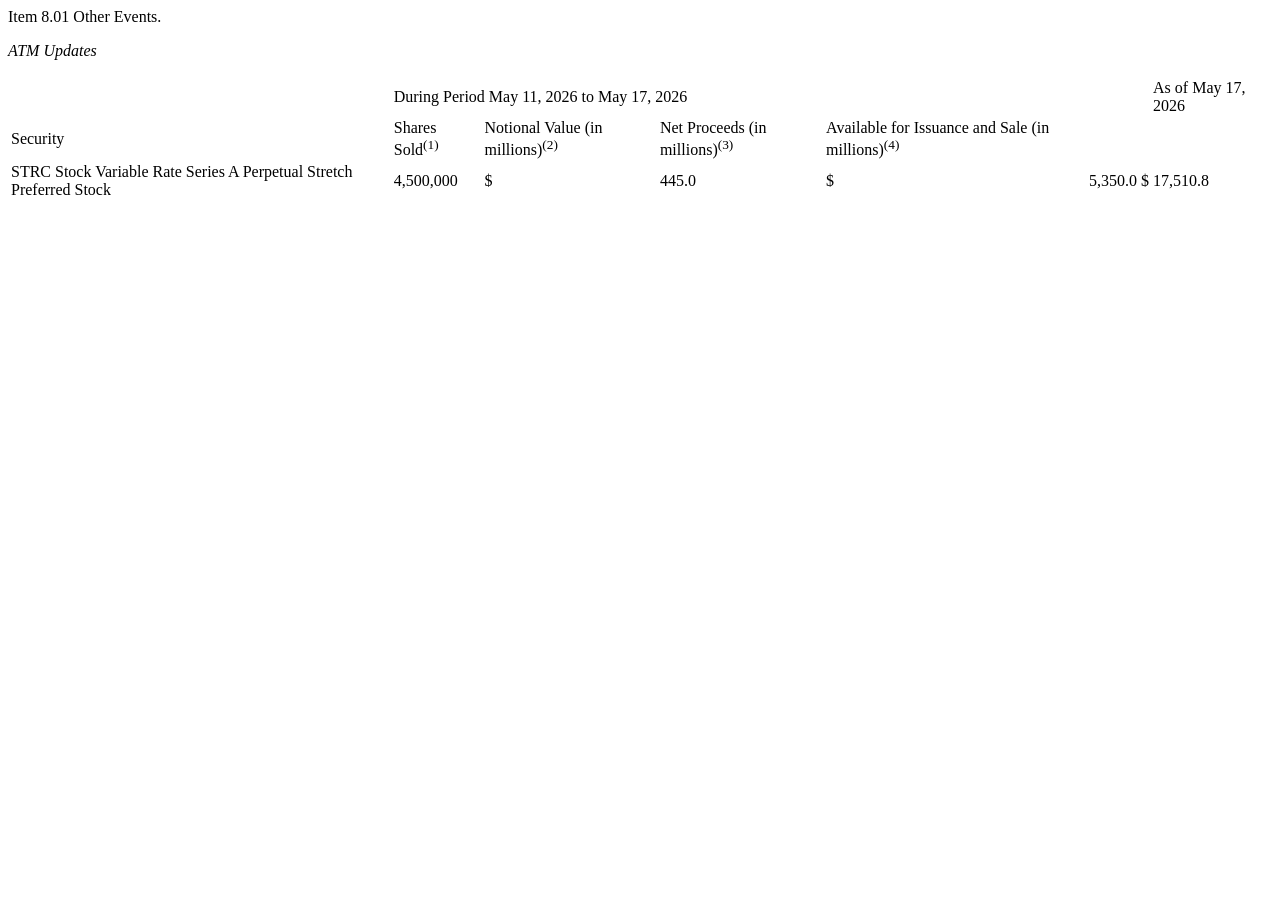
<file: tests/fixtures/atm_misaligned.html>
<html>
<body>
<p>Item 8.01 Other Events.</p>
<p><i>ATM Updates</i></p>

<table>
  <tr><td>&nbsp;</td><td colspan="6">During Period May 11, 2026 to May 17, 2026</td><td colspan="2">As of May 17, 2026</td></tr>
  <tr><td>Security</td><td>Shares Sold<sup>(1)</sup></td><td>Notional Value (in millions)<sup>(2)</sup></td><td>Net Proceeds (in millions)<sup>(3)</sup></td><td>Available for Issuance and Sale (in millions)<sup>(4)</sup></td></tr>
  <tr><td>STRC Stock Variable Rate Series A Perpetual Stretch Preferred Stock</td><td>4,500,000</td><td>$</td><td>445.0</td><td>$</td><td>5,350.0</td><td>$</td><td>17,510.8</td></tr>
</table>
</body>
</html>
</file>
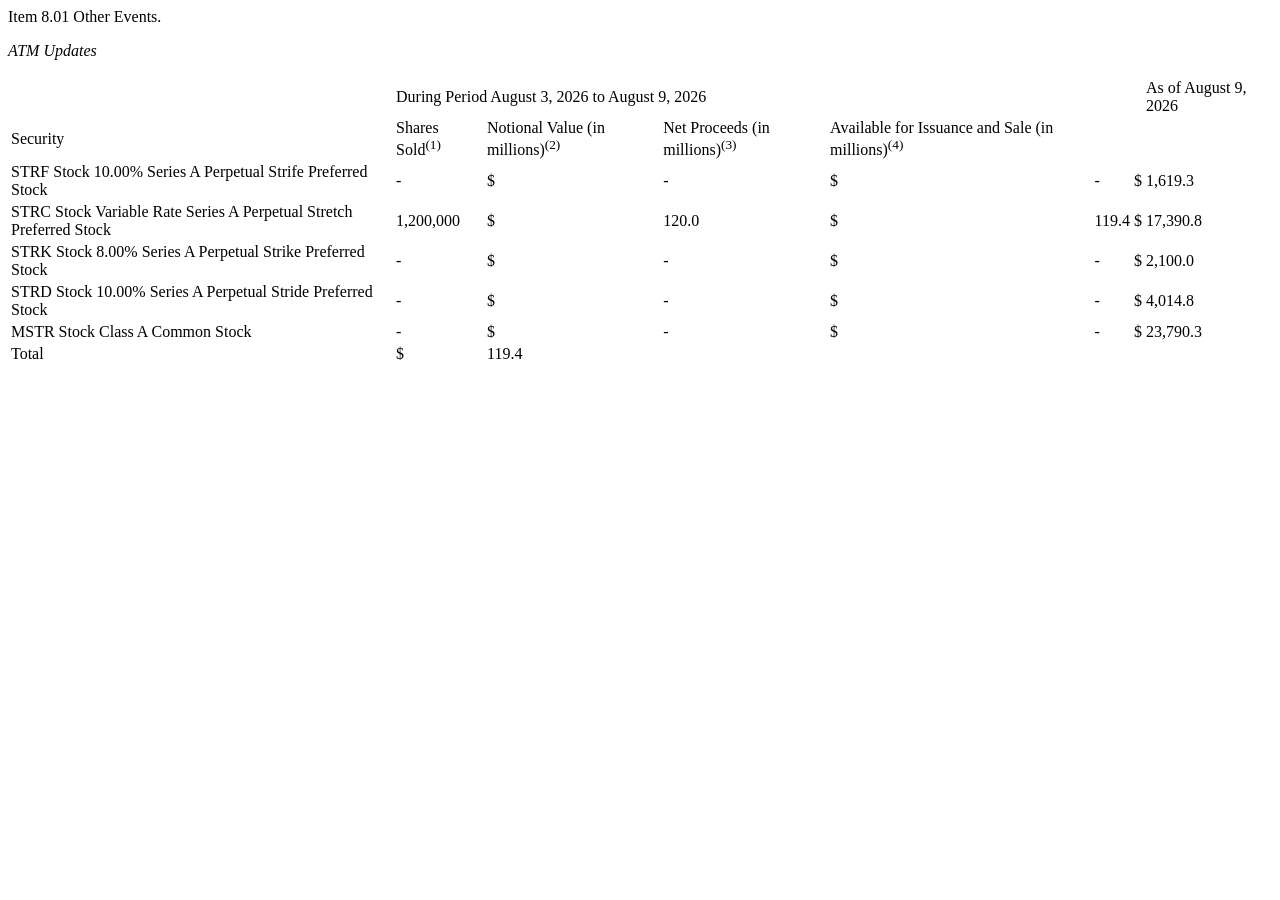
<file: tests/fixtures/atm_only.html>
<html>
<body>
<p>Item 8.01 Other Events.</p>
<p><i>ATM Updates</i></p>

<table>
  <tr><td>&nbsp;</td><td colspan="6">During Period August 3, 2026 to August 9, 2026</td><td colspan="2">As of August 9, 2026</td></tr>
  <tr><td>Security</td><td>Shares Sold<sup>(1)</sup></td><td>Notional Value (in millions)<sup>(2)</sup></td><td>Net Proceeds (in millions)<sup>(3)</sup></td><td>Available for Issuance and Sale (in millions)<sup>(4)</sup></td></tr>
  <tr><td>STRF Stock 10.00% Series A Perpetual Strife Preferred Stock</td><td>-</td><td>$</td><td>-</td><td>$</td><td>-</td><td>$</td><td>1,619.3</td></tr>
  <tr><td>STRC Stock Variable Rate Series A Perpetual Stretch Preferred Stock</td><td>1,200,000</td><td>$</td><td>120.0</td><td>$</td><td>119.4</td><td>$</td><td>17,390.8</td></tr>
  <tr><td>STRK Stock 8.00% Series A Perpetual Strike Preferred Stock</td><td>-</td><td>$</td><td>-</td><td>$</td><td>-</td><td>$</td><td>2,100.0</td></tr>
  <tr><td>STRD Stock 10.00% Series A Perpetual Stride Preferred Stock</td><td>-</td><td>$</td><td>-</td><td>$</td><td>-</td><td>$</td><td>4,014.8</td></tr>
  <tr><td>MSTR Stock Class A Common Stock</td><td>-</td><td>$</td><td>-</td><td>$</td><td>-</td><td>$</td><td>23,790.3</td></tr>
  <tr><td>Total</td><td>$</td><td>119.4</td></tr>
</table>
</body>
</html>
</file>
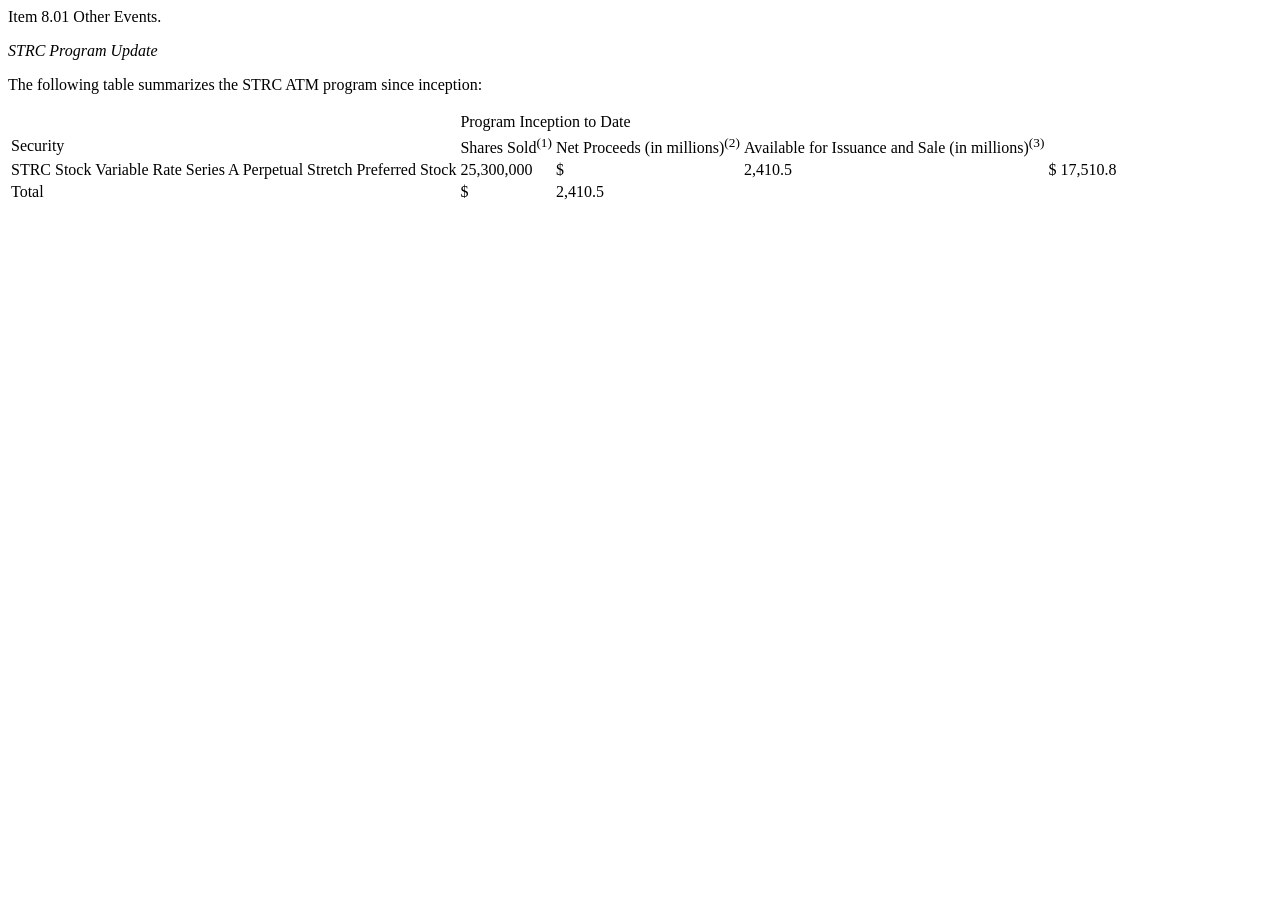
<file: tests/fixtures/cumulative_atm.html>
<html>
<body>
<p>Item 8.01 Other Events.</p>
<p><i>STRC Program Update</i></p>
<p>The following table summarizes the STRC ATM program since inception:</p>

<table>
  <tr><td>&nbsp;</td><td colspan="4">Program Inception to Date</td></tr>
  <tr><td>Security</td><td>Shares Sold<sup>(1)</sup></td><td>Net Proceeds (in millions)<sup>(2)</sup></td><td>Available for Issuance and Sale (in millions)<sup>(3)</sup></td></tr>
  <tr><td>STRC Stock Variable Rate Series A Perpetual Stretch Preferred Stock</td><td>25,300,000</td><td>$</td><td>2,410.5</td><td>$</td><td>17,510.8</td></tr>
  <tr><td>Total</td><td>$</td><td>2,410.5</td></tr>
</table>
</body>
</html>
</file>
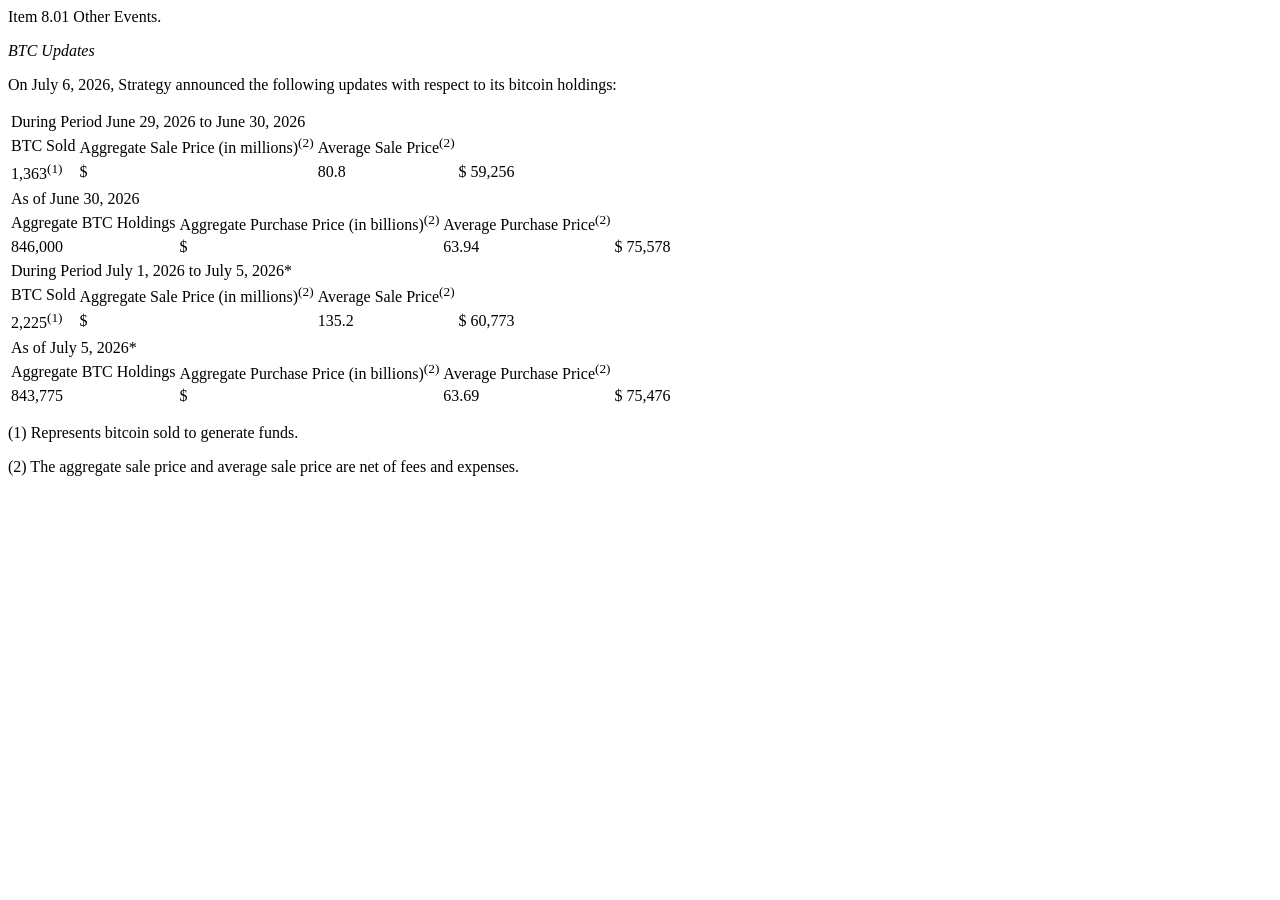
<file: tests/fixtures/july06_double_sale.html>
<html>
<body>
<p>Item 8.01 Other Events.</p>
<p><i>BTC Updates</i></p>
<p>On July 6, 2026, Strategy announced the following updates with respect to its bitcoin holdings:</p>

<table>
  <tr><td colspan="5">During Period June 29, 2026 to June 30, 2026</td></tr>
  <tr><td>BTC Sold</td><td>Aggregate Sale Price (in millions)<sup>(2)</sup></td><td>Average Sale Price<sup>(2)</sup></td></tr>
  <tr><td>1,363<sup>(1)</sup></td><td>$</td><td>80.8</td><td>$</td><td>59,256</td></tr>
</table>

<table>
  <tr><td colspan="5">As of June 30, 2026</td></tr>
  <tr><td>Aggregate BTC Holdings</td><td>Aggregate Purchase Price (in billions)<sup>(2)</sup></td><td>Average Purchase Price<sup>(2)</sup></td></tr>
  <tr><td>846,000</td><td>$</td><td>63.94</td><td>$</td><td>75,578</td></tr>
</table>

<table>
  <tr><td colspan="5">During Period July 1, 2026 to July 5, 2026*</td></tr>
  <tr><td>BTC Sold</td><td>Aggregate Sale Price (in millions)<sup>(2)</sup></td><td>Average Sale Price<sup>(2)</sup></td></tr>
  <tr><td>2,225<sup>(1)</sup></td><td>$</td><td>135.2</td><td>$</td><td>60,773</td></tr>
</table>

<table>
  <tr><td colspan="5">As of July 5, 2026*</td></tr>
  <tr><td>Aggregate BTC Holdings</td><td>Aggregate Purchase Price (in billions)<sup>(2)</sup></td><td>Average Purchase Price<sup>(2)</sup></td></tr>
  <tr><td>843,775</td><td>$</td><td>63.69</td><td>$</td><td>75,476</td></tr>
</table>

<p>(1) Represents bitcoin sold to generate funds.</p>
<p>(2) The aggregate sale price and average sale price are net of fees and expenses.</p>
</body>
</html>
</file>
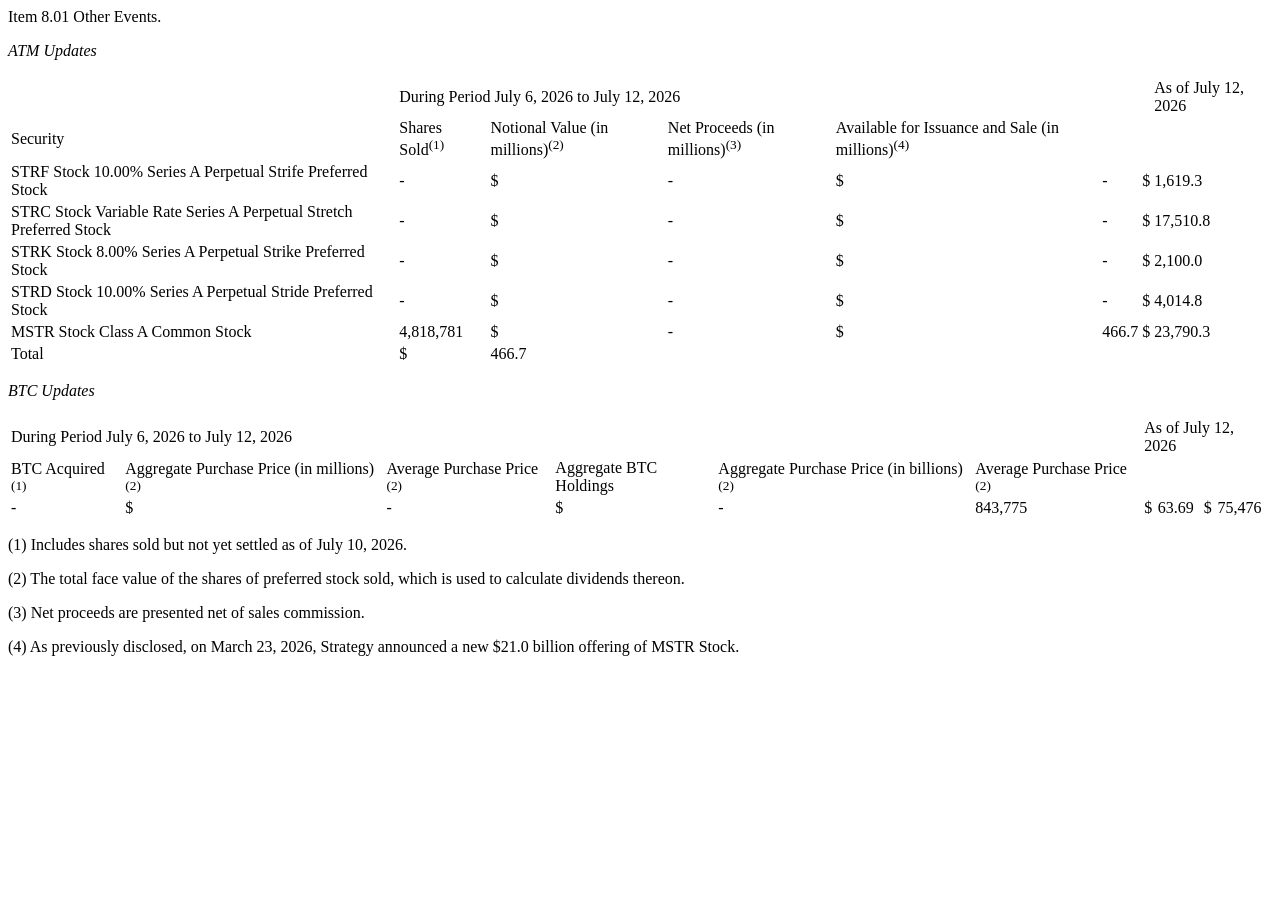
<file: tests/fixtures/july13_hold_atm.html>
<html>
<body>
<p>Item 8.01 Other Events.</p>
<p><i>ATM Updates</i></p>

<table>
  <tr><td>&nbsp;</td><td colspan="6">During Period July 6, 2026 to July 12, 2026</td><td colspan="2">As of July 12, 2026</td></tr>
  <tr><td>Security</td><td>Shares Sold<sup>(1)</sup></td><td>Notional Value (in millions)<sup>(2)</sup></td><td>Net Proceeds (in millions)<sup>(3)</sup></td><td>Available for Issuance and Sale (in millions)<sup>(4)</sup></td></tr>
  <tr><td>STRF Stock 10.00% Series A Perpetual Strife Preferred Stock</td><td>-</td><td>$</td><td>-</td><td>$</td><td>-</td><td>$</td><td>1,619.3</td></tr>
  <tr><td>STRC Stock Variable Rate Series A Perpetual Stretch Preferred Stock</td><td>-</td><td>$</td><td>-</td><td>$</td><td>-</td><td>$</td><td>17,510.8</td></tr>
  <tr><td>STRK Stock 8.00% Series A Perpetual Strike Preferred Stock</td><td>-</td><td>$</td><td>-</td><td>$</td><td>-</td><td>$</td><td>2,100.0</td></tr>
  <tr><td>STRD Stock 10.00% Series A Perpetual Stride Preferred Stock</td><td>-</td><td>$</td><td>-</td><td>$</td><td>-</td><td>$</td><td>4,014.8</td></tr>
  <tr><td>MSTR Stock Class A Common Stock</td><td>4,818,781</td><td>$</td><td>-</td><td>$</td><td>466.7</td><td>$</td><td>23,790.3</td></tr>
  <tr><td>Total</td><td>$</td><td>466.7</td></tr>
</table>

<p><i>BTC Updates</i></p>

<table>
  <tr><td colspan="6">During Period July 6, 2026 to July 12, 2026</td><td colspan="6">As of July 12, 2026</td></tr>
  <tr><td>BTC Acquired <sup>(1)</sup></td><td>Aggregate Purchase Price (in millions) <sup>(2)</sup></td><td>Average Purchase Price <sup>(2)</sup></td><td>Aggregate BTC Holdings</td><td>Aggregate Purchase Price (in billions) <sup>(2)</sup></td><td>Average Purchase Price <sup>(2)</sup></td></tr>
  <tr><td>-</td><td>$</td><td>-</td><td>$</td><td>-</td><td>843,775</td><td>$</td><td>63.69</td><td>$</td><td>75,476</td></tr>
</table>

<p>(1) Includes shares sold but not yet settled as of July 10, 2026.</p>
<p>(2) The total face value of the shares of preferred stock sold, which is used to calculate dividends thereon.</p>
<p>(3) Net proceeds are presented net of sales commission.</p>
<p>(4) As previously disclosed, on March 23, 2026, Strategy announced a new $21.0 billion offering of MSTR Stock.</p>
</body>
</html>
</file>
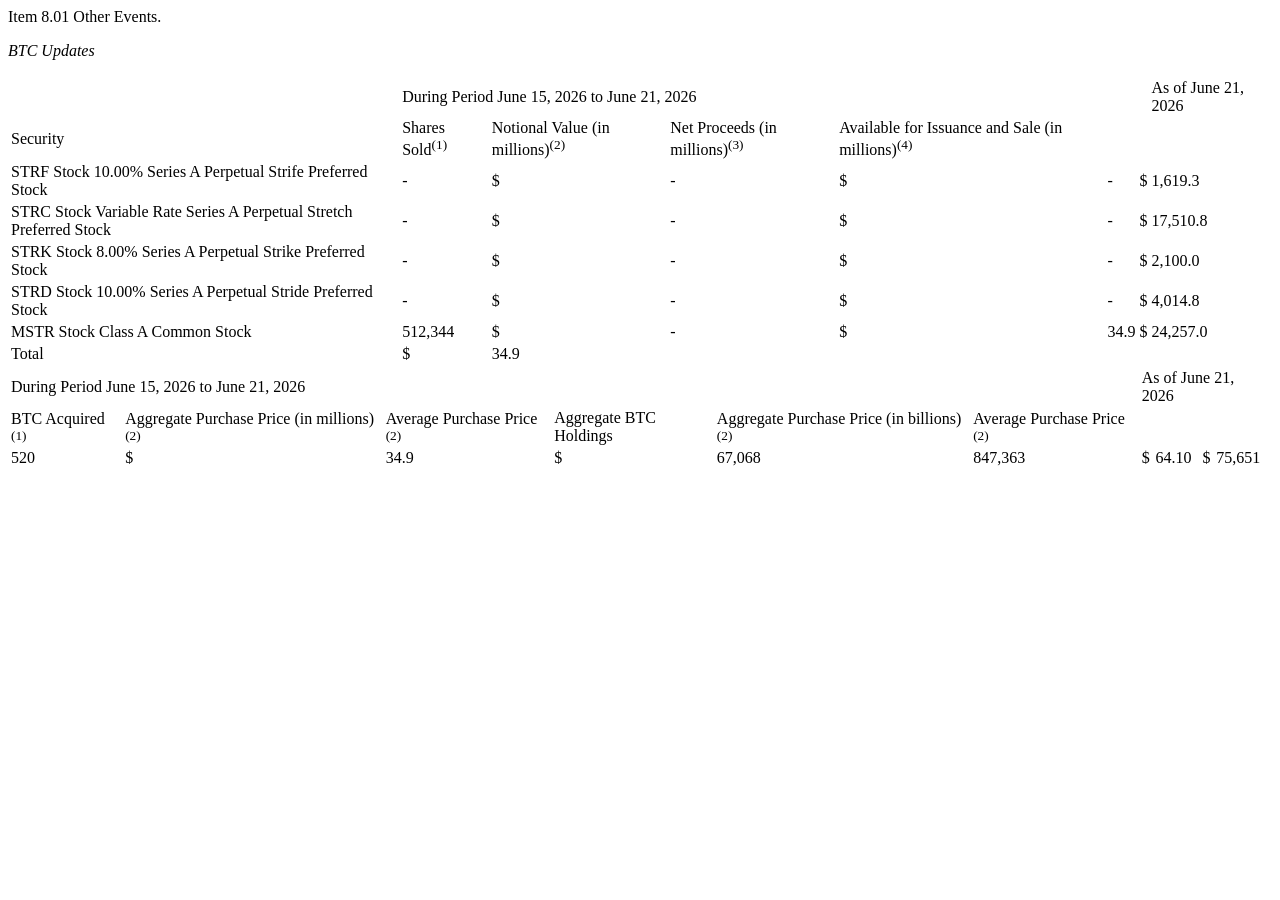
<file: tests/fixtures/june22_purchase.html>
<html>
<body>
<p>Item 8.01 Other Events.</p>
<p><i>BTC Updates</i></p>

<table>
  <tr><td>&nbsp;</td><td colspan="6">During Period June 15, 2026 to June 21, 2026</td><td colspan="2">As of June 21, 2026</td></tr>
  <tr><td>Security</td><td>Shares Sold<sup>(1)</sup></td><td>Notional Value (in millions)<sup>(2)</sup></td><td>Net Proceeds (in millions)<sup>(3)</sup></td><td>Available for Issuance and Sale (in millions)<sup>(4)</sup></td></tr>
  <tr><td>STRF Stock 10.00% Series A Perpetual Strife Preferred Stock</td><td>-</td><td>$</td><td>-</td><td>$</td><td>-</td><td>$</td><td>1,619.3</td></tr>
  <tr><td>STRC Stock Variable Rate Series A Perpetual Stretch Preferred Stock</td><td>-</td><td>$</td><td>-</td><td>$</td><td>-</td><td>$</td><td>17,510.8</td></tr>
  <tr><td>STRK Stock 8.00% Series A Perpetual Strike Preferred Stock</td><td>-</td><td>$</td><td>-</td><td>$</td><td>-</td><td>$</td><td>2,100.0</td></tr>
  <tr><td>STRD Stock 10.00% Series A Perpetual Stride Preferred Stock</td><td>-</td><td>$</td><td>-</td><td>$</td><td>-</td><td>$</td><td>4,014.8</td></tr>
  <tr><td>MSTR Stock Class A Common Stock</td><td>512,344</td><td>$</td><td>-</td><td>$</td><td>34.9</td><td>$</td><td>24,257.0</td></tr>
  <tr><td>Total</td><td>$</td><td>34.9</td></tr>
</table>

<table>
  <tr><td colspan="6">During Period June 15, 2026 to June 21, 2026</td><td colspan="6">As of June 21, 2026</td></tr>
  <tr><td>BTC Acquired <sup>(1)</sup></td><td>Aggregate Purchase Price (in millions) <sup>(2)</sup></td><td>Average Purchase Price <sup>(2)</sup></td><td>Aggregate BTC Holdings</td><td>Aggregate Purchase Price (in billions) <sup>(2)</sup></td><td>Average Purchase Price <sup>(2)</sup></td></tr>
  <tr><td>520</td><td>$</td><td>34.9</td><td>$</td><td>67,068</td><td>847,363</td><td>$</td><td>64.10</td><td>$</td><td>75,651</td></tr>
</table>
</body>
</html>
</file>
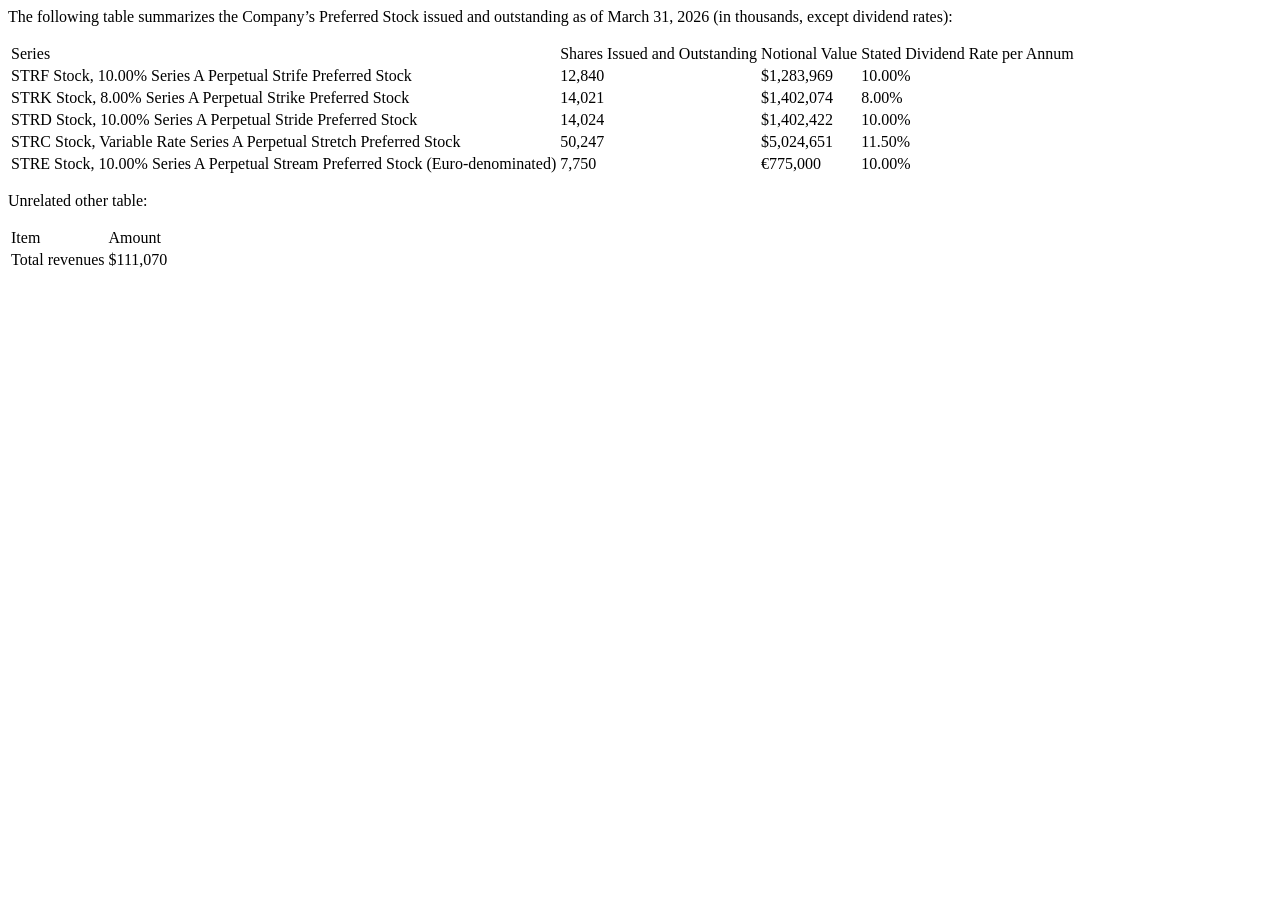
<file: tests/fixtures/tenq_preferred.html>
<html>
<body>
<p>The following table summarizes the Company&#8217;s Preferred Stock issued and outstanding as of March 31, 2026 (in thousands, except dividend rates):</p>
<table>
  <tr>
    <td>Series</td>
    <td>Shares Issued and Outstanding</td>
    <td>Notional Value</td>
    <td>Stated Dividend Rate per Annum</td>
  </tr>
  <tr>
    <td>STRF Stock, 10.00% Series A Perpetual Strife Preferred Stock</td>
    <td>12,840</td>
    <td>$1,283,969</td>
    <td>10.00%</td>
  </tr>
  <tr>
    <td>STRK Stock, 8.00% Series A Perpetual Strike Preferred Stock</td>
    <td>14,021</td>
    <td>$1,402,074</td>
    <td>8.00%</td>
  </tr>
  <tr>
    <td>STRD Stock, 10.00% Series A Perpetual Stride Preferred Stock</td>
    <td>14,024</td>
    <td>$1,402,422</td>
    <td>10.00%</td>
  </tr>
  <tr>
    <td>STRC Stock, Variable Rate Series A Perpetual Stretch Preferred Stock</td>
    <td>50,247</td>
    <td>$5,024,651</td>
    <td>11.50%</td>
  </tr>
  <tr>
    <td>STRE Stock, 10.00% Series A Perpetual Stream Preferred Stock (Euro-denominated)</td>
    <td>7,750</td>
    <td>&#8364;775,000</td>
    <td>10.00%</td>
  </tr>
</table>
<p>Unrelated other table:</p>
<table>
  <tr><td>Item</td><td>Amount</td></tr>
  <tr><td>Total revenues</td><td>$111,070</td></tr>
</table>
</body>
</html>
</file>
